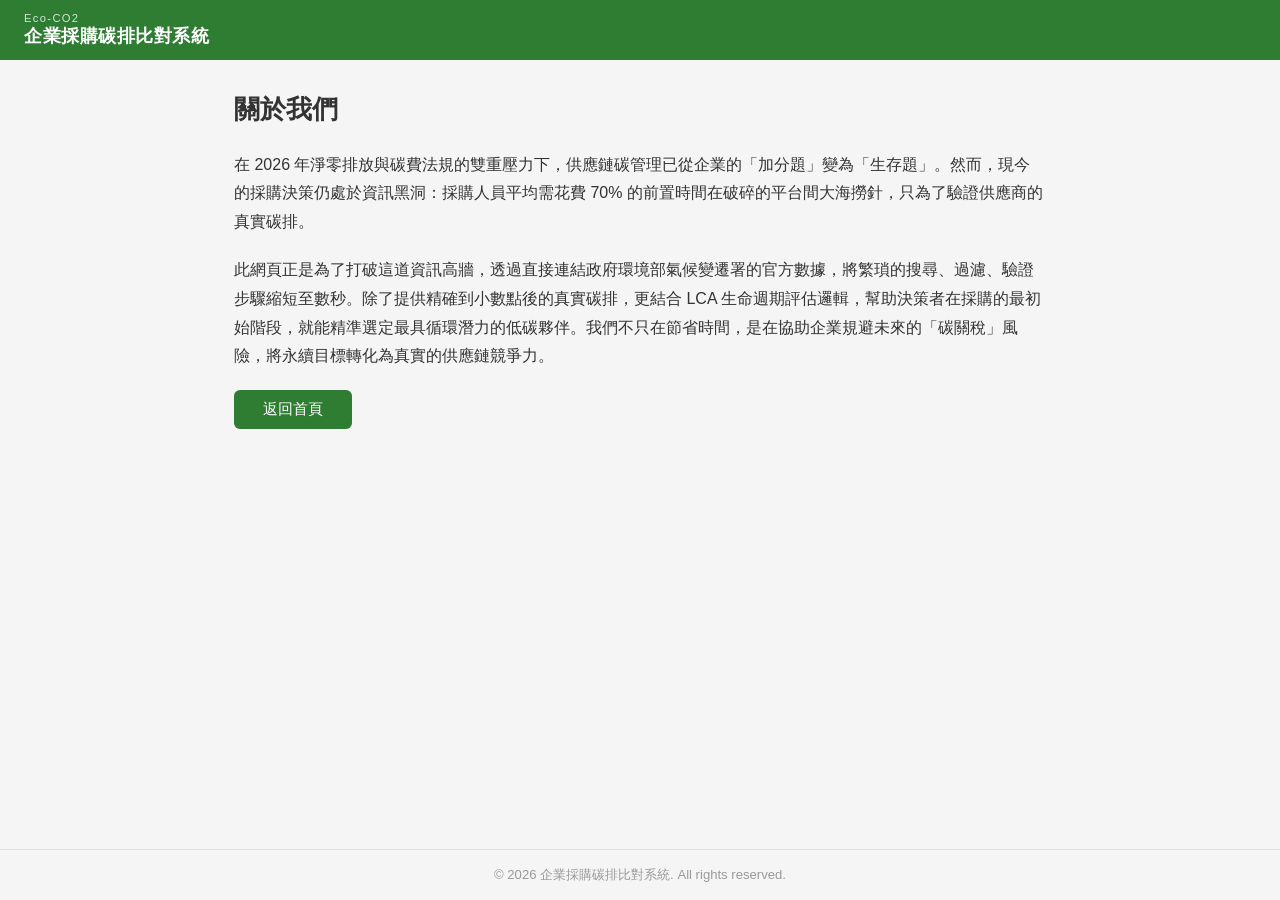
<file: about.html>
<!DOCTYPE html>
<html lang="zh-TW">
  <head>
    <meta charset="UTF-8">
    <meta name="viewport" content="width=device-width, initial-scale=1.0">
    <title>關於我們</title>
    <link rel="stylesheet" href="style.css">
  </head>
  <body>
    <nav class="navbar">
      <div class="nav-brand">
        <span class="nav-brand-sub">Eco-CO2</span>
        <span class="nav-brand-main">企業採購碳排比對系統</span>
      </div>
    </nav>

    <div class="container">
      <h1>關於我們</h1>
      <p style="line-height:1.8; margin-bottom:1.2rem;">在 2026 年淨零排放與碳費法規的雙重壓力下，供應鏈碳管理已從企業的「加分題」變為「生存題」。然而，現今的採購決策仍處於資訊黑洞：採購人員平均需花費 70% 的前置時間在破碎的平台間大海撈針，只為了驗證供應商的真實碳排。</p>
      <p style="line-height:1.8;">此網頁正是為了打破這道資訊高牆，透過直接連結政府環境部氣候變遷署的官方數據，將繁瑣的搜尋、過濾、驗證步驟縮短至數秒。除了提供精確到小數點後的真實碳排，更結合 LCA 生命週期評估邏輯，幫助決策者在採購的最初始階段，就能精準選定最具循環潛力的低碳夥伴。我們不只在節省時間，是在協助企業規避未來的「碳關稅」風險，將永續目標轉化為真實的供應鏈競爭力。</p>
      <a class="btn-back" href="index.html">返回首頁</a>
    </div>

    <footer class="footer">
      <p>© 2026 企業採購碳排比對系統. All rights reserved.</p>
    </footer>
  </body>
</html>
</file>
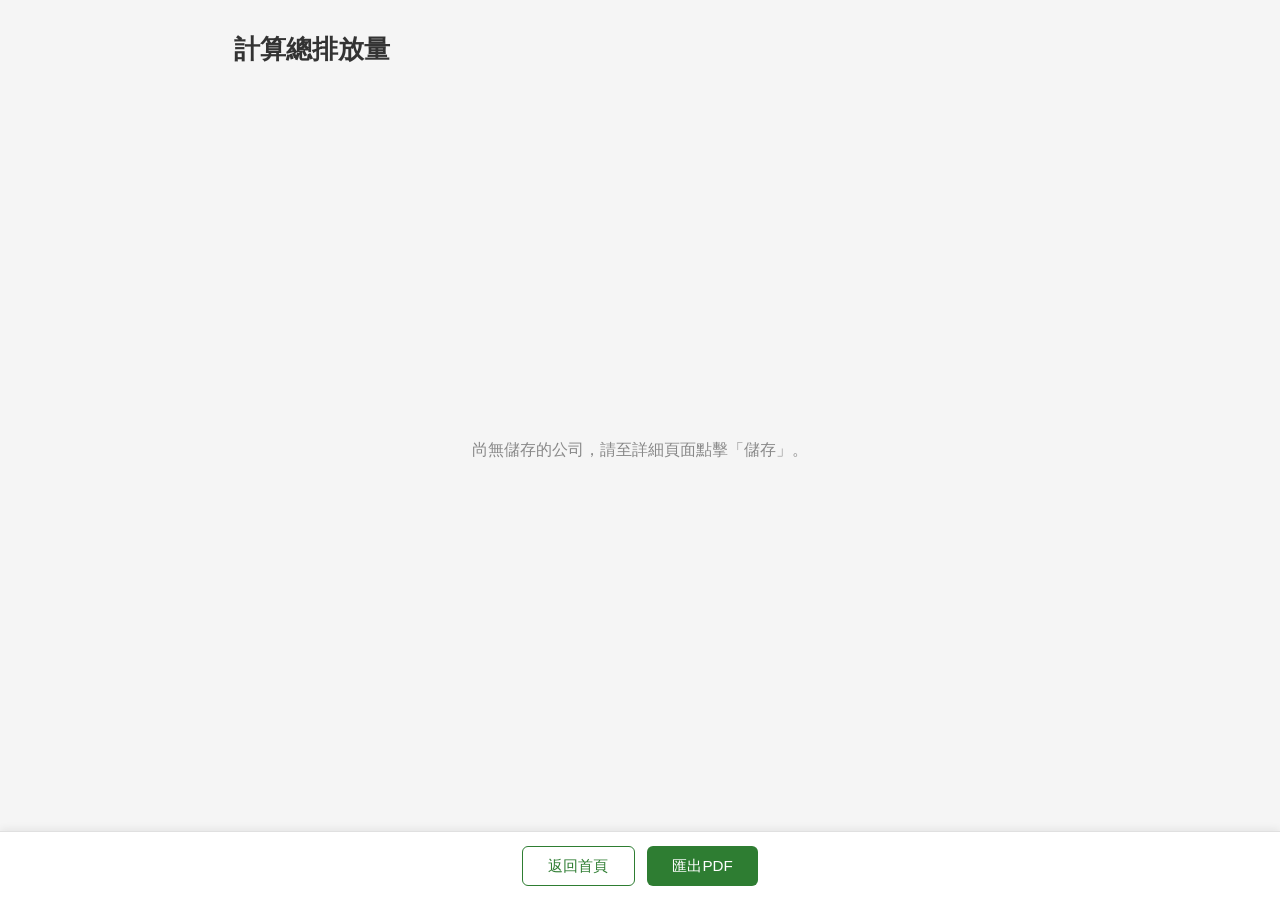
<file: calculate.html>
<!DOCTYPE html>
<html lang="zh-TW">
  <head>
    <meta charset="UTF-8">
    <meta name="viewport" content="width=device-width, initial-scale=1.0">
    <title>計算總排</title>
    <link rel="stylesheet" href="style.css">
    <style>
      /* 列印時只顯示 print-area，隱藏其他所有元素 */
      @media print {
        body > *:not(#print-area) { display: none !important; }
        #print-area {
          display: block !important;
          font-family: sans-serif;
          padding: 2rem;
          color: #000;
        }
        #print-area table {
          width: 100%;
          border-collapse: collapse;
          margin-top: 1rem;
        }
        #print-area th, #print-area td {
          border: 1px solid #999;
          padding: 0.5rem 0.75rem;
          text-align: left;
          font-size: 0.9rem;
        }
        #print-area th { background: #e8f5e9; }
        #print-area .print-total {
          margin-top: 1.2rem;
          font-size: 1rem;
          font-weight: bold;
        }
        #print-area .print-date {
          font-size: 0.8rem;
          color: #555;
          margin-bottom: 0.5rem;
        }
      }
    </style>
  </head>
  <body>
    <div class="container" style="padding-bottom: 5rem;">
      <h1>計算總排放量</h1>

      <div class="table-wrap">
        <table id="calc-table">
          <thead>
            <tr>
              <th style="width:40px;"></th>
              <th>公司名稱</th>
              <th>用途</th>
              <th>行業類別</th>
              <th>總碳排</th>
              <th style="width:48px;"></th>
            </tr>
          </thead>
          <tbody id="calc-body"></tbody>
        </table>
      </div>

      <p id="empty-msg" style="display:none; color:#888; position:fixed; top:50%; left:50%; transform:translate(-50%,-50%); text-align:center; font-size:1rem;">尚無儲存的公司，請至詳細頁面點擊「儲存」。</p>

      <div class="total-bar" id="total-bar">
        已勾選總排放量：<strong id="total-num">0</strong> 公噸 CO₂e
      </div>

    </div>

    <!-- 底部固定 action bar -->
    <div class="bottom-bar">
      <a class="bottom-bar-btn outline" href="index.html">返回首頁</a>
      <button class="bottom-bar-btn" onclick="exportPDF()">匯出PDF</button>
    </div>

    <!-- 列印區（平時隱藏） -->
    <div id="print-area" style="display:none;"></div>

    <script>
      function parseCarbon(str) {
        return parseFloat(str.replace(/,/g, '')) || 0;
      }

      function formatCarbon(num) {
        if (num >= 1e8) return (num / 1e8).toFixed(2) + ' 億';
        if (num >= 1e4) return (num / 1e4).toFixed(2) + ' 萬';
        return Math.round(num).toLocaleString();
      }

      function render() {
        const saved = JSON.parse(localStorage.getItem('savedCompanies') || '[]');
        const tbody = document.getElementById('calc-body');
        tbody.innerHTML = '';

        if (saved.length === 0) {
          document.getElementById('calc-table').style.display = 'none';
          document.getElementById('total-bar').style.display = 'none';
          document.getElementById('empty-msg').style.display = 'block';
          return;
        }

        saved.forEach((company, idx) => {
          const tr = document.createElement('tr');
          tr.innerHTML = `
            <td><input type="checkbox" class="row-check" data-carbon="${parseCarbon(company.carbon)}" data-name="${company.name}" data-raw="${company.carbon}" data-industry="${company.industry}" data-usage="${company.usage || ''}" onchange="updateTotal()"></td>
            <td>${company.name}</td>
            <td>${company.usage || ''}</td>
            <td>${company.industry}</td>
            <td>${company.carbon}</td>
            <td><button class="delete-btn" onclick="deleteCompany(${idx})" title="刪除">🗑</button></td>
          `;
          tbody.appendChild(tr);
        });

        updateTotal();
      }

      function updateTotal() {
        let total = 0;
        document.querySelectorAll('.row-check:checked').forEach(cb => {
          total += parseFloat(cb.dataset.carbon) || 0;
        });
        document.getElementById('total-num').textContent = formatCarbon(total);
      }

      function deleteCompany(idx) {
        const saved = JSON.parse(localStorage.getItem('savedCompanies') || '[]');
        saved.splice(idx, 1);
        localStorage.setItem('savedCompanies', JSON.stringify(saved));
        render();
      }

      function exportPDF() {
        const checked = document.querySelectorAll('.row-check:checked');
        if (checked.length === 0) {
          alert('請先勾選要匯出的公司');
          return;
        }

        let total = 0;
        let rows = '';
        checked.forEach(cb => {
          total += parseFloat(cb.dataset.carbon) || 0;
          rows += `<tr><td>${cb.dataset.name}</td><td>${cb.dataset.usage || ''}</td><td>${cb.dataset.industry}</td><td>${cb.dataset.raw}</td></tr>`;
        });

        const now = new Date().toLocaleDateString('zh-TW');
        document.getElementById('print-area').innerHTML = `
          <h2>碳排放總計報告</h2>
          <p class="print-date">產出日期：${now}</p>
          <table>
            <thead><tr><th>公司名稱</th><th>用途</th><th>行業類別</th><th>總碳排</th></tr></thead>
            <tbody>${rows}</tbody>
          </table>
          <p class="print-total">勾選總排放量：${formatCarbon(total)} 公噸 CO₂e</p>
        `;

        window.print();
      }

      render();
    </script>
  </body>
</html>
</file>
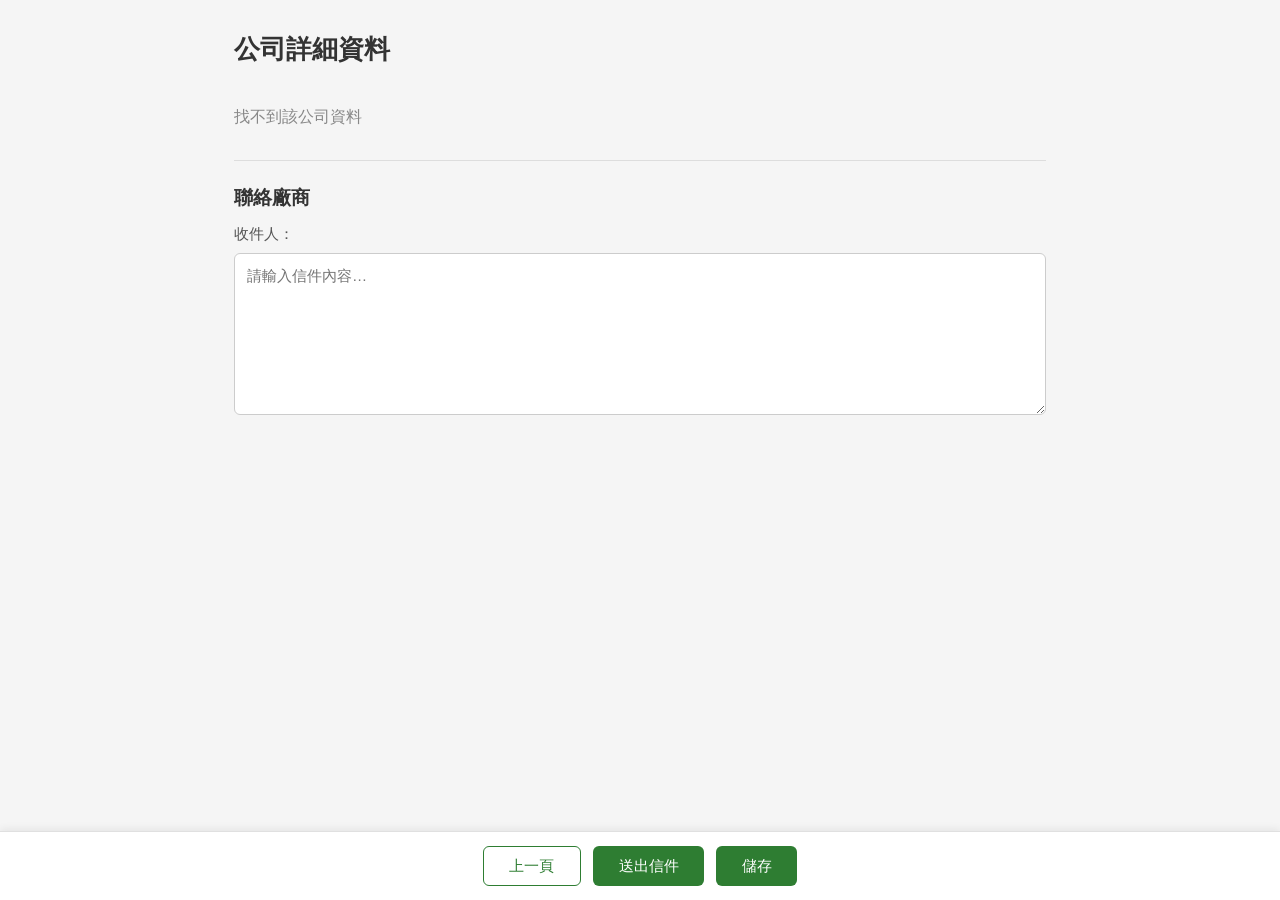
<file: detail.html>
<!DOCTYPE html>
<html lang="zh-TW">
  <head>
    <meta charset="UTF-8">
    <meta name="viewport" content="width=device-width, initial-scale=1.0">
    <title>公司詳細資料</title>
    <link rel="stylesheet" href="style.css">
  </head>
  <body>
    <div class="container" style="padding-bottom: 5rem;">
      <h1 id="company-name">公司詳細資料</h1>

      <div class="table-wrap">
        <table id="detail-table">
          <tbody>
            <tr><th>行業別</th><td id="d-industry"></td></tr>
            <tr><th>113年總碳排放量</th><td id="d-carbon"></td></tr>
            <tr><th>113年直接排放量</th><td id="d-scope1"></td></tr>
            <tr><th>113年間接排放量</th><td id="d-scope2"></td></tr>
            <tr><th>電話</th><td id="d-phone"></td></tr>
            <tr><th>網址</th><td><a id="d-website" href="#" target="_blank"></a></td></tr>
          </tbody>
        </table>
      </div>

      <p id="not-found" style="display:none;">找不到該公司資料</p>

      <hr>

      <h2>聯絡廠商</h2>
      <p class="mail-to">收件人：<span id="d-email"></span></p>
      <textarea id="mail-body" rows="8" placeholder="請輸入信件內容…"></textarea>
    </div>

    <!-- 底部固定 action bar -->
    <div class="bottom-bar">
      <a class="bottom-bar-btn outline" href="javascript:history.back()">上一頁</a>
      <button class="bottom-bar-btn" onclick="sendMail()">送出信件</button>
      <button class="bottom-bar-btn" id="save-btn" onclick="saveCompany()">儲存</button>
      <a class="bottom-bar-btn" id="unreported-btn" href="https://carbonfee.moenv.gov.tw/" target="_blank" style="display:none;">未申報？點此進申報</a>
    </div>

    <div class="save-toast" id="save-toast">儲存成功</div>

    <script src="data.js"></script>
    <script>
      const params = new URLSearchParams(window.location.search);
      const name = (params.get('name') || '').trim();

      const company = database.find(row => row.name === name);

      if (!company) {
        document.getElementById('detail-table').style.display = 'none';
        document.getElementById('not-found').style.display = 'block';
      } else {
        document.getElementById('company-name').textContent = company.name;
        document.getElementById('d-industry').textContent = company.industry;
        const carbonEl = document.getElementById('d-carbon');
        if (company.carbon === '未申報') {
          carbonEl.innerHTML = '<span style="color:#c62828;font-weight:600;">未申報</span>';
          document.getElementById('save-btn').style.display = 'none';
          document.getElementById('unreported-btn').style.display = 'inline';
        } else {
          carbonEl.textContent = company.carbon;
        }
        document.getElementById('d-scope1').textContent = company.scope1;
        document.getElementById('d-scope2').textContent = company.scope2;
        document.getElementById('d-phone').textContent = company.phone;
        document.getElementById('d-email').textContent = company.email;

        const websiteLink = document.getElementById('d-website');
        websiteLink.textContent = company.website;
        websiteLink.href = company.website;
      }

      function updateSaveBtn() {
        const saved = JSON.parse(localStorage.getItem('savedCompanies') || '[]');
        const btn = document.getElementById('save-btn');
        if (saved.some(c => c.name === name)) {
          btn.textContent = '已儲存';
          btn.disabled = true;
          btn.style.background = '#aaa';
        } else {
          btn.textContent = '儲存';
          btn.disabled = false;
          btn.style.background = '';
        }
      }
      updateSaveBtn();

      function saveCompany() {
        if (!company) return;
        const saved = JSON.parse(localStorage.getItem('savedCompanies') || '[]');
        if (saved.some(c => c.name === company.name)) return;
        saved.push({ name: company.name, usage: company.usage || '', carbon: company.carbon, industry: company.industry });
        localStorage.setItem('savedCompanies', JSON.stringify(saved));
        updateSaveBtn();

        const toast = document.getElementById('save-toast');
        toast.classList.add('show');
        setTimeout(() => toast.classList.remove('show'), 2000);
      }

      function sendMail() {
        const content = document.getElementById('mail-body').value.trim();
        if (!content) {
          alert('請輸入信件內容');
          return;
        }
        alert('信件已送出！');
        document.getElementById('mail-body').value = '';
      }
    </script>
  </body>
</html>
</file>
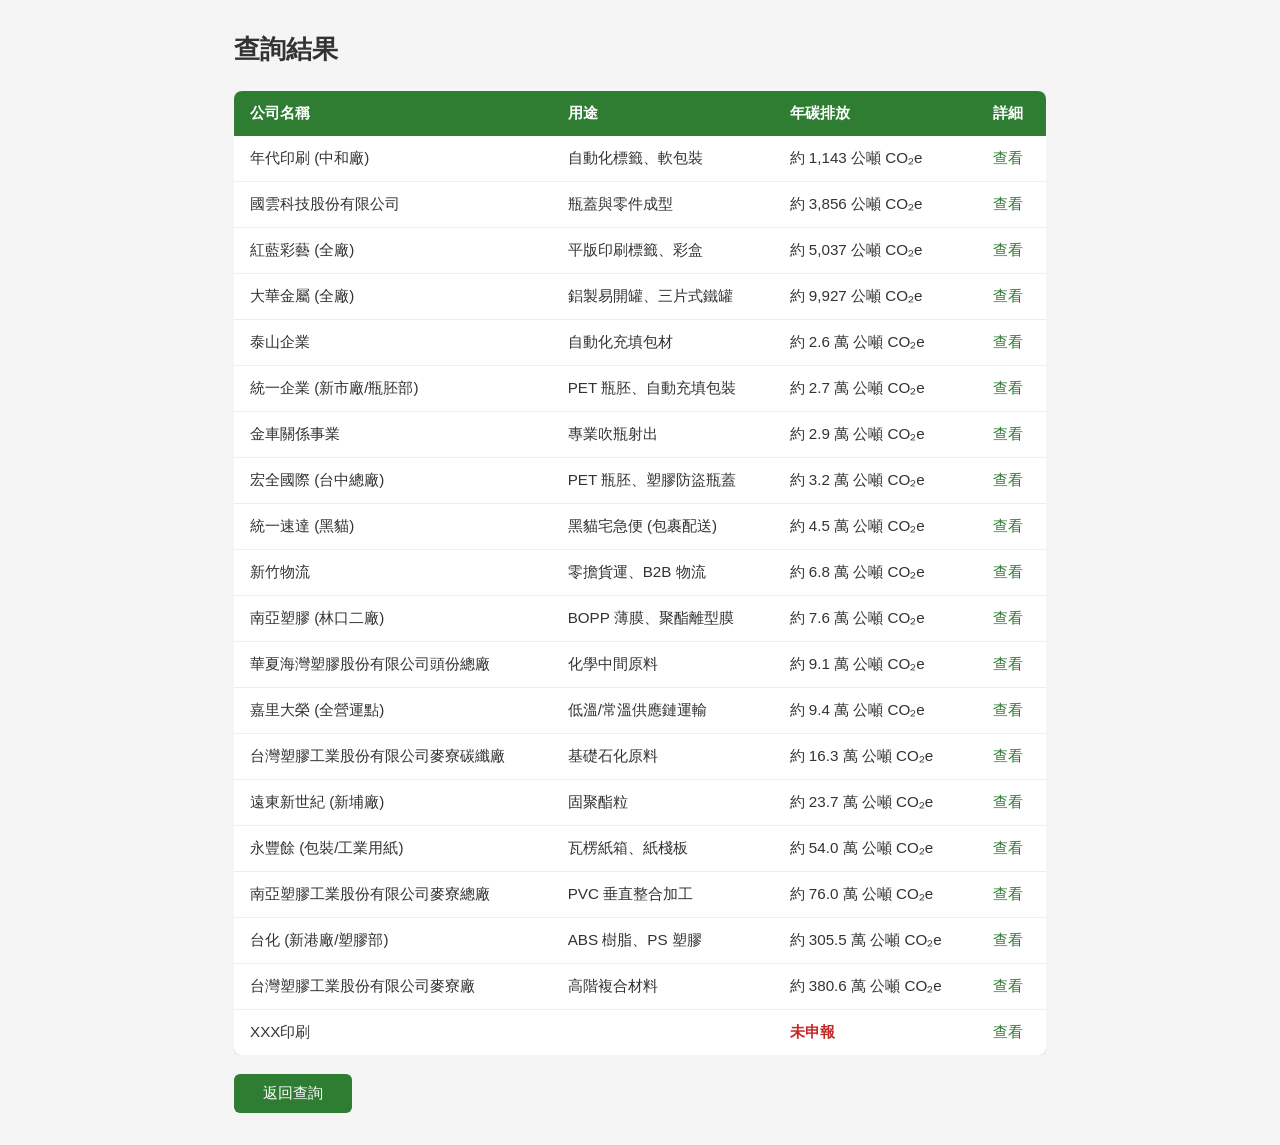
<file: results.html>
<!DOCTYPE html>
<html lang="zh-TW">
  <head>
    <meta charset="UTF-8">
    <meta name="viewport" content="width=device-width, initial-scale=1.0">
    <title>查詢結果</title>
    <link rel="stylesheet" href="style.css">
  </head>
  <body>
    <div class="container">
      <h1 id="heading">查詢結果</h1>

      <div class="table-wrap">
        <table id="result-table">
          <thead>
            <tr>
              <th>公司名稱</th>
              <th>用途</th>
              <th>年碳排放</th>
              <th>詳細</th>
            </tr>
          </thead>
          <tbody id="result-body"></tbody>
        </table>
      </div>

      <p id="no-result" style="display:none;">查無相關資料</p>

      <a class="btn-back" href="index.html">返回查詢</a>
    </div>

    <script src="data.js"></script>
    <script>
      const params = new URLSearchParams(window.location.search);
      const query = (params.get('industry') || '').trim();

      if (query) {
        document.getElementById('heading').textContent = '「' + query + '」查詢結果';
      }

      const matched = database
        .filter(row => row.industry.includes(query) || query.includes(row.industry))
        .sort((a, b) => {
          const na = parseFloat(a.carbon) || Infinity;
          const nb = parseFloat(b.carbon) || Infinity;
          return na - nb;
        });

      function roundCarbon(carbonStr) {
        if (carbonStr === '未申報') return '<span style="color:#c62828;font-weight:600;">未申報</span>';
        const num = parseFloat(carbonStr.replace(/,/g, ''));
        if (isNaN(num)) return carbonStr;
        const unit = carbonStr.replace(/[\d,\.]+/, '').trim();
        let display;
        if (num >= 1e8) {
          display = (num / 1e8).toFixed(1) + ' 億';
        } else if (num >= 1e4) {
          display = (num / 1e4).toFixed(1) + ' 萬';
        } else {
          display = Math.round(num).toLocaleString();
        }
        return '約 ' + display + ' ' + unit;
      }

      const tbody = document.getElementById('result-body');

      if (matched.length === 0) {
        document.getElementById('result-table').style.display = 'none';
        document.getElementById('no-result').style.display = 'block';
      } else {
        matched.forEach(row => {
          const tr = document.createElement('tr');
          tr.innerHTML = `
            <td>${row.name}</td>
            <td>${row.usage || ''}</td>
            <td>${roundCarbon(row.carbon)}</td>
            <td><a href="detail.html?name=${encodeURIComponent(row.name)}">查看</a></td>
          `;
          tbody.appendChild(tr);
        });
      }
    </script>
  </body>
</html>
</file>
<file: style.css>
* {
  box-sizing: border-box;
  margin: 0;
  padding: 0;
}

body {
  font-family: sans-serif;
  background: #f5f5f5;
  color: #333;
}

/* ── Navbar ── */
.navbar {
  display: flex;
  align-items: center;
  justify-content: space-between;
  padding: 0.75rem 1.5rem;
  background: #2e7d32;
  color: #fff;
  position: sticky;
  top: 0;
  z-index: 100;
}

.nav-brand {
  display: flex;
  flex-direction: column;
  line-height: 1.2;
}

.nav-brand-sub {
  font-size: 0.7rem;
  font-weight: 400;
  letter-spacing: 0.12em;
  opacity: 0.8;
}

.nav-brand-main {
  font-size: 1.15rem;
  font-weight: 700;
  letter-spacing: 0.03em;
}

.nav-links {
  display: flex;
  align-items: center;
  gap: 0.5rem;
}

.nav-btn {
  background: transparent;
  color: #fff;
  border: 1px solid rgba(255,255,255,0.5);
  border-radius: 5px;
  padding: 0.35rem 0.9rem;
  font-size: 0.9rem;
  cursor: pointer;
  text-decoration: none;
  margin-top: 0;
}

.nav-btn:hover {
  background: rgba(255,255,255,0.15);
  text-decoration: none;
}

/* 漢堡按鈕（桌機隱藏）*/
.hamburger {
  display: none;
  background: transparent;
  border: none;
  color: #fff;
  font-size: 1.4rem;
  cursor: pointer;
  padding: 0.2rem 0.4rem;
  margin-top: 0;
  line-height: 1;
}

/* badge */
.nav-badge-wrap {
  position: relative;
  display: inline-flex;
}

.nav-badge {
  position: absolute;
  top: -6px;
  right: -6px;
  background: #e53935;
  color: #fff;
  font-size: 0.65rem;
  font-weight: 700;
  min-width: 18px;
  height: 18px;
  line-height: 18px;
  border-radius: 9px;
  text-align: center;
  padding: 0 4px;
  pointer-events: none;
  box-sizing: border-box;
}

/* dropdown */
.dropdown { position: relative; }

.dropdown-menu {
  display: none;
  position: absolute;
  right: 0;
  top: calc(100% + 6px);
  background: #fff;
  border: 1px solid #ddd;
  border-radius: 6px;
  box-shadow: 0 4px 12px rgba(0,0,0,0.12);
  min-width: 160px;
  list-style: none;
  padding: 0.3rem 0;
  z-index: 200;
}

.dropdown-menu.open { display: block; }

.dropdown-menu li a {
  display: block;
  padding: 0.55rem 1rem;
  color: #333;
  font-size: 0.9rem;
  white-space: nowrap;
}

.dropdown-menu li a:hover {
  background: #f0f7f0;
  text-decoration: none;
}

/* ── Footer ── */
.footer {
  text-align: center;
  padding: 1rem;
  font-size: 0.82rem;
  color: #999;
  background: #f5f5f5;
  border-top: 1px solid #e0e0e0;
  position: fixed;
  bottom: 0;
  width: 100%;
}

/* ── 置中 container（results / detail 用）── */
.container {
  width: 100%;
  max-width: 860px;
  margin: 0 auto;
  padding: 2rem 1.5rem;
}

/* ── 首頁背景圖（blur 獨立一層，內容不模糊）── */
.bg-blur {
  position: fixed;
  inset: 0;
  background: url('assets/bg.jpg') center center / cover no-repeat;
  filter: blur(6px);
  transform: scale(1.05); /* 防止 blur 邊緣露白 */
  z-index: -1;
}

/* ── 首頁置中搜尋區 ── */
.search-box {
  display: flex;
  flex-direction: column;
  align-items: center;
  justify-content: center;
  min-height: 100vh;
  padding: 2rem 1rem;
  gap: 1rem;
  position: relative;
  z-index: 1;
}

.search-box::before {
  content: '';
  position: absolute;
  inset: 50% auto auto 50%;
  transform: translate(-50%, -50%);
  width: 420px;
  max-width: 90vw;
  height: 280px;
  background: rgba(255,255,255,0.82);
  backdrop-filter: blur(2px);
  border-radius: 16px;
  z-index: -1;
}

.search-box h1 {
  margin-bottom: 0;
}

.brand-sub {
  font-size: 0.85rem;
  font-weight: 400;
  color: #2e7d32;
  letter-spacing: 0.1em;
  text-transform: uppercase;
}

.brand-title {
  font-size: 2rem;
  font-weight: 700;
  margin: 0.1rem 0 0.5rem;
  color: #1a1a1a;
}

.search-label {
  font-size: 1rem;
  font-weight: 400;
  color: #1a1a1a;
  margin-bottom: 0.25rem;
}

.search-box input[type="text"] {
  width: min(360px, calc(90vw - 2rem));
  padding: 0.65rem 1rem;
  font-size: 1rem;
  border: 1px solid #ccc;
  border-radius: 6px;
  outline: none;
}

.search-box input[type="text"]:focus {
  border-color: #2e7d32;
}

.link-hint {
  font-size: 0.85rem;
  color: #2e7d32;
  text-decoration: underline;
  font-weight: 500;
}

.link-hint:hover {
  color: #1b5e20;
}

/* ── 標題 ── */
h1 {
  font-size: 1.6rem;
  margin-bottom: 1.5rem;
}

h2 {
  font-size: 1.2rem;
  margin: 1.5rem 0 0.8rem;
}

/* ── 表格容器（讓手機可橫向捲動）── */
.table-wrap {
  width: 100%;
  overflow-x: auto;
  -webkit-overflow-scrolling: touch;
}

/* ── 共用表格 ── */
table {
  width: 100%;
  min-width: 480px;
  border-collapse: collapse;
  background: #fff;
  border-radius: 8px;
  overflow: hidden;
  box-shadow: 0 1px 4px rgba(0,0,0,0.1);
}

th, td {
  padding: 0.75rem 1rem;
  text-align: left;
  border-bottom: 1px solid #eee;
  font-size: 0.95rem;
  white-space: nowrap;
}

thead th {
  background: #2e7d32;
  color: #fff;
  font-weight: 600;
}

/* detail.html 左側 th */
tbody th {
  background: #f0f4f0;
  color: #444;
  font-weight: 600;
  width: 160px;
}

tr:last-child td,
tr:last-child th {
  border-bottom: none;
}

tbody tr:hover td {
  background: #f0f7f0;
}

/* ── 連結 ── */
a {
  color: #2e7d32;
  text-decoration: none;
}

a:hover {
  text-decoration: underline;
}

a.back {
  display: inline-block;
  margin-top: 1.2rem;
  font-size: 0.9rem;
}

a.btn-back {
  display: inline-block;
  margin-top: 1.2rem;
  padding: 0.55rem 1.8rem;
  font-size: 0.95rem;
  background: #2e7d32;
  color: #fff;
  border-radius: 6px;
  text-decoration: none;
}

a.btn-back:hover {
  background: #1b5e20;
  text-decoration: none;
}

/* ── 查無資料 ── */
#no-result,
#not-found {
  color: #888;
  margin-top: 1rem;
}

/* ── 聯絡廠商區塊 ── */
hr {
  border: none;
  border-top: 1px solid #ddd;
  margin: 2rem 0 1rem;
}

.mail-to {
  font-size: 0.95rem;
  margin-bottom: 0.5rem;
  color: #555;
}

textarea {
  display: block;
  width: 100%;
  padding: 0.75rem;
  font-size: 0.95rem;
  border: 1px solid #ccc;
  border-radius: 6px;
  resize: vertical;
  outline: none;
  font-family: inherit;
}

textarea:focus {
  border-color: #2e7d32;
}

button {
  margin-top: 0.75rem;
  padding: 0.55rem 1.8rem;
  font-size: 0.95rem;
  background: #2e7d32;
  color: #fff;
  border: none;
  border-radius: 6px;
  cursor: pointer;
}

button:hover {
  background: #1b5e20;
}

/* ── 底部固定 action bar ── */
.bottom-bar {
  position: fixed;
  bottom: 0;
  left: 0;
  width: 100%;
  display: flex;
  justify-content: center;
  gap: 0.75rem;
  padding: 0.85rem 1.5rem;
  background: #fff;
  border-top: 1px solid #e0e0e0;
  box-shadow: 0 -2px 8px rgba(0,0,0,0.07);
  z-index: 300;
}

.bottom-bar-btn {
  padding: 0.55rem 1.6rem;
  font-size: 0.95rem;
  background: #2e7d32;
  color: #fff;
  border: none;
  border-radius: 6px;
  cursor: pointer;
  text-decoration: none;
  margin-top: 0;
}

.bottom-bar-btn:hover { background: #1b5e20; text-decoration: none; }

.bottom-bar-btn.outline {
  background: transparent;
  color: #2e7d32;
  border: 1px solid #2e7d32;
}

.bottom-bar-btn.outline:hover { background: #f0f7f0; }

/* Toast 通知 */
.save-toast {
  position: fixed;
  bottom: 5rem;
  right: 1.5rem;
  background: #333;
  color: #fff;
  padding: 0.5rem 1rem;
  border-radius: 6px;
  font-size: 0.88rem;
  opacity: 0;
  pointer-events: none;
  transition: opacity 0.3s;
  z-index: 400;
}

.save-toast.show { opacity: 1; }

/* ── 計算總排頁 ── */
.delete-btn {
  background: none;
  border: none;
  cursor: pointer;
  font-size: 1rem;
  padding: 0.2rem 0.4rem;
  margin-top: 0;
  color: #c62828;
}

.delete-btn:hover { background: #fce8e8; border-radius: 4px; }

.row-check { width: 16px; height: 16px; cursor: pointer; accent-color: #2e7d32; }

.total-bar {
  margin-top: 1.2rem;
  padding: 0.75rem 1rem;
  background: #e8f5e9;
  border-left: 4px solid #2e7d32;
  border-radius: 4px;
  font-size: 0.95rem;
}

/* ══ RWD ══ */

/* 平板以下（< 768px）*/
@media (max-width: 768px) {
  h1 { font-size: 1.3rem; }

  .container { padding: 1.5rem 1rem; }

  tbody th { width: 120px; }

  th, td { font-size: 0.88rem; padding: 0.6rem 0.75rem; }

  /* Navbar：字縮小避免溢出 */
  .nav-brand-main { font-size: 0.95rem; }
  .nav-btn { font-size: 0.78rem; padding: 0.3rem 0.6rem; }
}

/* 手機（< 480px）*/
@media (max-width: 480px) {
  h1 { font-size: 1.15rem; }

  tbody th { width: 100px; }

  th, td { font-size: 0.82rem; padding: 0.5rem 0.6rem; }

  /* 漢堡選單 */
  .hamburger { display: block; }
  .nav-links {
    display: none;
    position: absolute;
    top: 100%;
    right: 0;
    left: 0;
    background: #2e7d32;
    flex-direction: column;
    align-items: flex-start;
    padding: 0.5rem 1rem 1rem;
    gap: 0.5rem;
    z-index: 150;
  }
  .nav-links.open { display: flex; }
  .navbar { position: relative; }
  .nav-brand-main { font-size: 0.88rem; }
  .dropdown-menu { position: static; box-shadow: none; background: #1b5e20; }
  .dropdown-menu li a { color: #fff; }
  .dropdown-menu li a:hover { background: rgba(255,255,255,0.1); }

  /* 搜尋卡片高度自動延伸 */
  .search-box::before { height: auto; min-height: 300px; }

  /* 首頁查詢按鈕與輸入框同寬 */
  .search-box button { width: min(360px, calc(90vw - 2rem)); }

  /* bottom-bar 按鈕不受全域 width 影響 */
  .bottom-bar-btn { flex: 1; text-align: center; }
}
</file>
